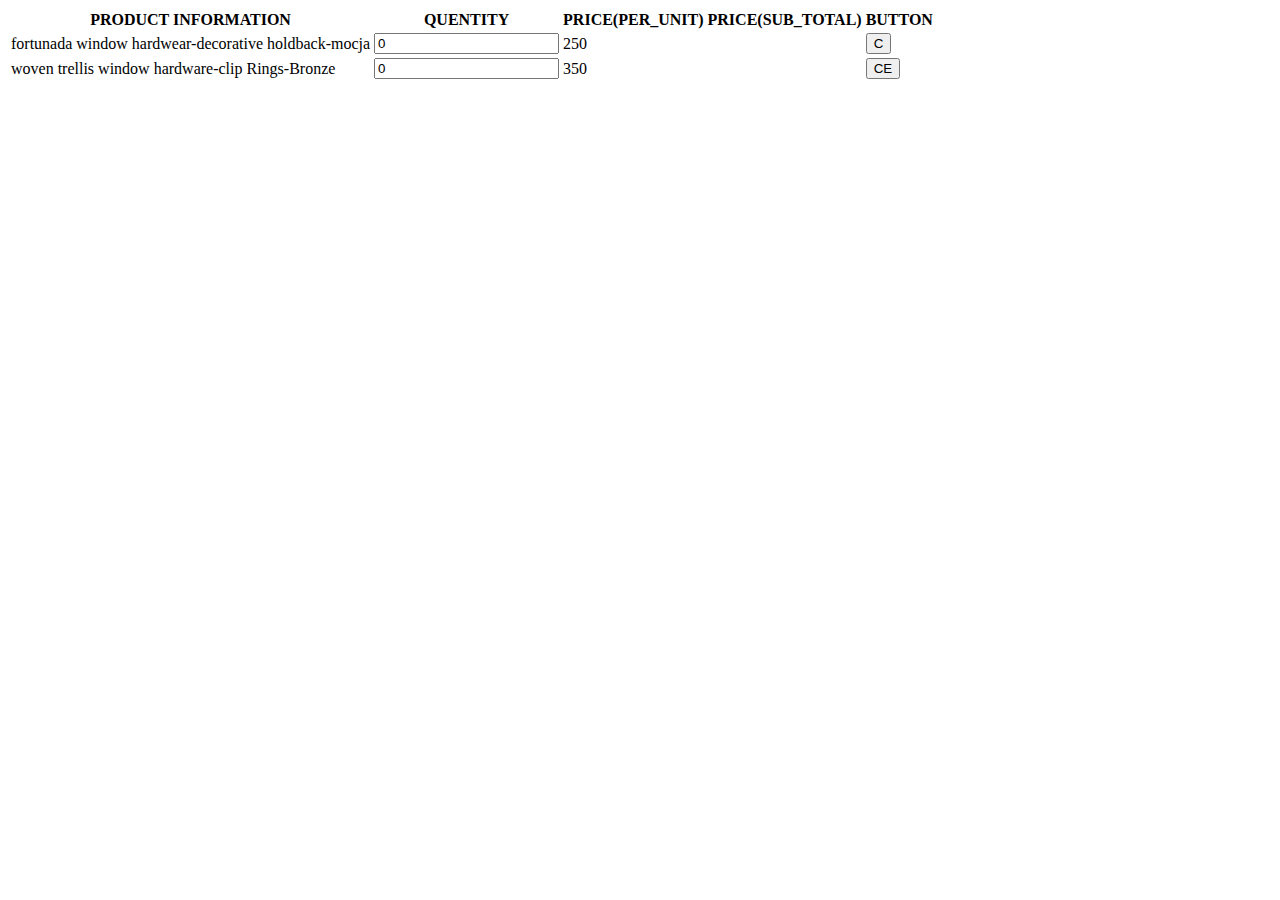
<file: Calculate subtotal/index.html>
<!DOCTYPE html>
<html lang="en">
<head>
    <meta charset="UTF-8">
    <meta http-equiv="X-UA-Compatible" content="IE=edge">
    <meta name="viewport" content="width=device-width, initial-scale=1.0">
    <title>Document</title>
    <link href="https://cdn.jsdelivr.net/npm/bootstrap@5.1.3/dist/css/bootstrap.min.css" rel="stylesheet" integrity="sha384-1BmE4kWBq78iYhFldvKuhfTAU6auU8tT94WrHftjDbrCEXSU1oBoqyl2QvZ6jIW3" crossorigin="anonymous">

    <script src="https://cdn.jsdelivr.net/npm/bootstrap@5.1.3/dist/js/bootstrap.bundle.min.js" integrity="sha384-ka7Sk0Gln4gmtz2MlQnikT1wXgYsOg+OMhuP+IlRH9sENBO0LRn5q+8nbTov4+1p" crossorigin="anonymous"></script>
    <style>
        th {
    TEXT-ALIGN: center;
 }
    </style>

</body>
<table class="table table-bordered">
    <thead>

        <tr>
            <th>PRODUCT INFORMATION</th>
            <th>QUENTITY</th>
            <th>PRICE(PER_UNIT)</th>
            <th>PRICE(SUB_TOTAL)</th>
            <th>BUTTON</th>
        </tr>
    </thead>
    <tbody id="tabeljs">

        <tr>
            <td class="productName">fortunada window hardwear-decorative holdback-mocja</td>
            <td class="quentity" ><input id="prd-1" type="text" value="0" onChange="qty1()"></td>
            <td class="priceunit1">250</td>
            <td class="pricestotal" id="prshow-1" ></td>
            <td><button class="btn btn-primary" id="rmv1" >C</button></td>
        </tr>
        <tr>
            <td class="productName">woven trellis window hardware-clip Rings-Bronze</td>
            <td class="quentity"><input id="prd-2" type="text" value="0" onChange="qty1()"></td>
            <td class="priceunit">350</td>
            <td class="pricestotal" id="prshow-2"></td>
            <td><button class="btn btn-primary" id="rmv2" >CE</button></td>
        </tr>
        <tr>
            <td class="productName"></td>
            <td class="quentity"></td>
            <td ></td>
            <td class="pricestotal" id="totalprc"></td>
            <td></td>
        </tr>
    </tbody>
  </table>

  <script src="tabel-calculate.js"></script>
</html>
</file>
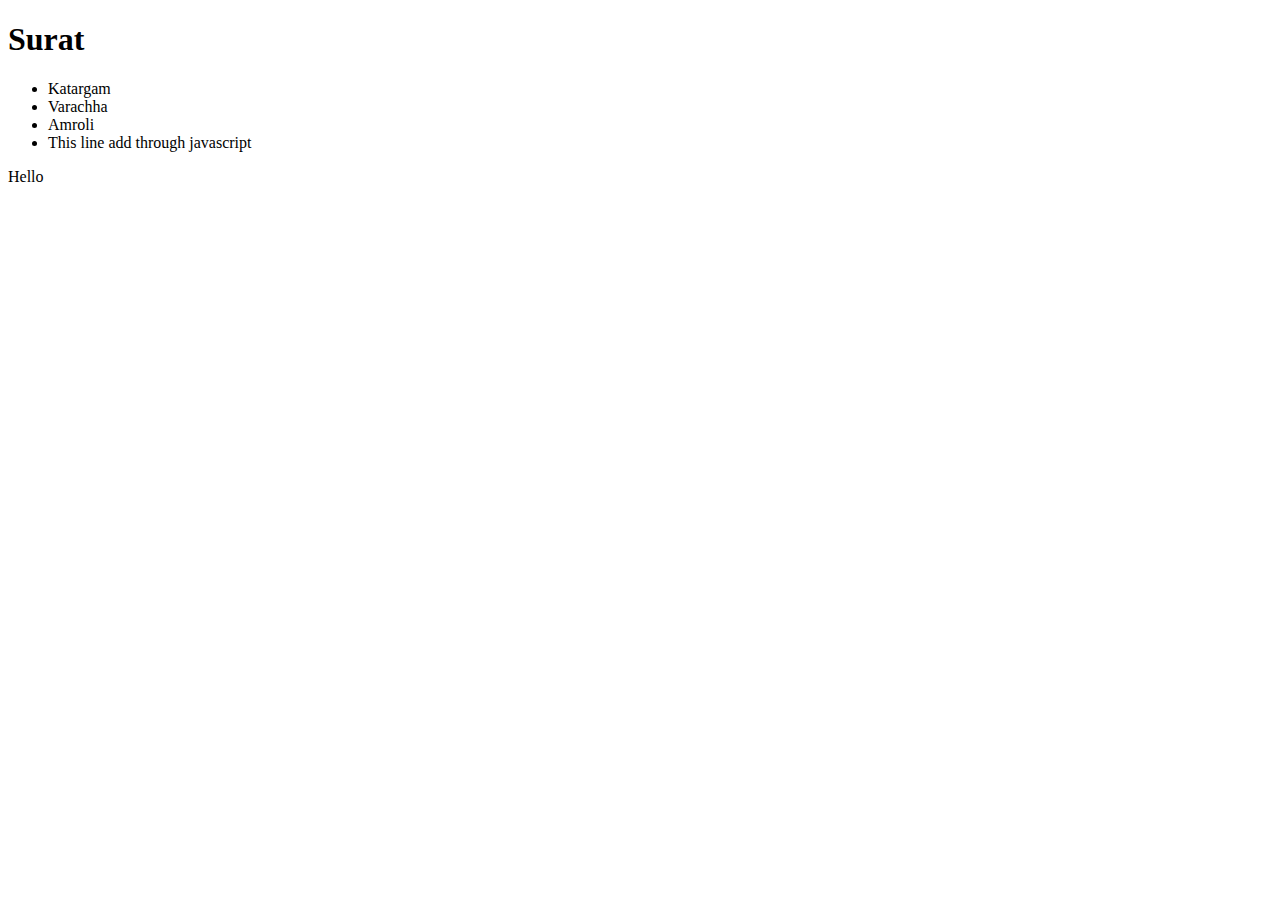
<file: javascript/question-2.html>
<!DOCTYPE html>
<html lang="en">

<head>
    <meta charset="UTF-8">
    <meta http-equiv="X-UA-Compatible" content="IE=edge">
    <meta name="viewport" content="width=device-width, initial-scale=1.0">
    <title>Document</title>
</head>

<body>
    <h1>Surat</h1>
    
    <ul>
        <li>Katargam</li>
        <li>Varachha</li>
        <li>Amroli</li>
        <li id="input"></li>
    </ul>


    <script>
        // method-1 to output in console
        console.log(' output---------------------->');

        //method-2 to output in html
        let subject = "This line add through javascript";
        document.getElementById("input").innerHTML = subject;

        //method-3 to output
        document.write("Hello")
        
    </script>

</body>

</html>
</file>
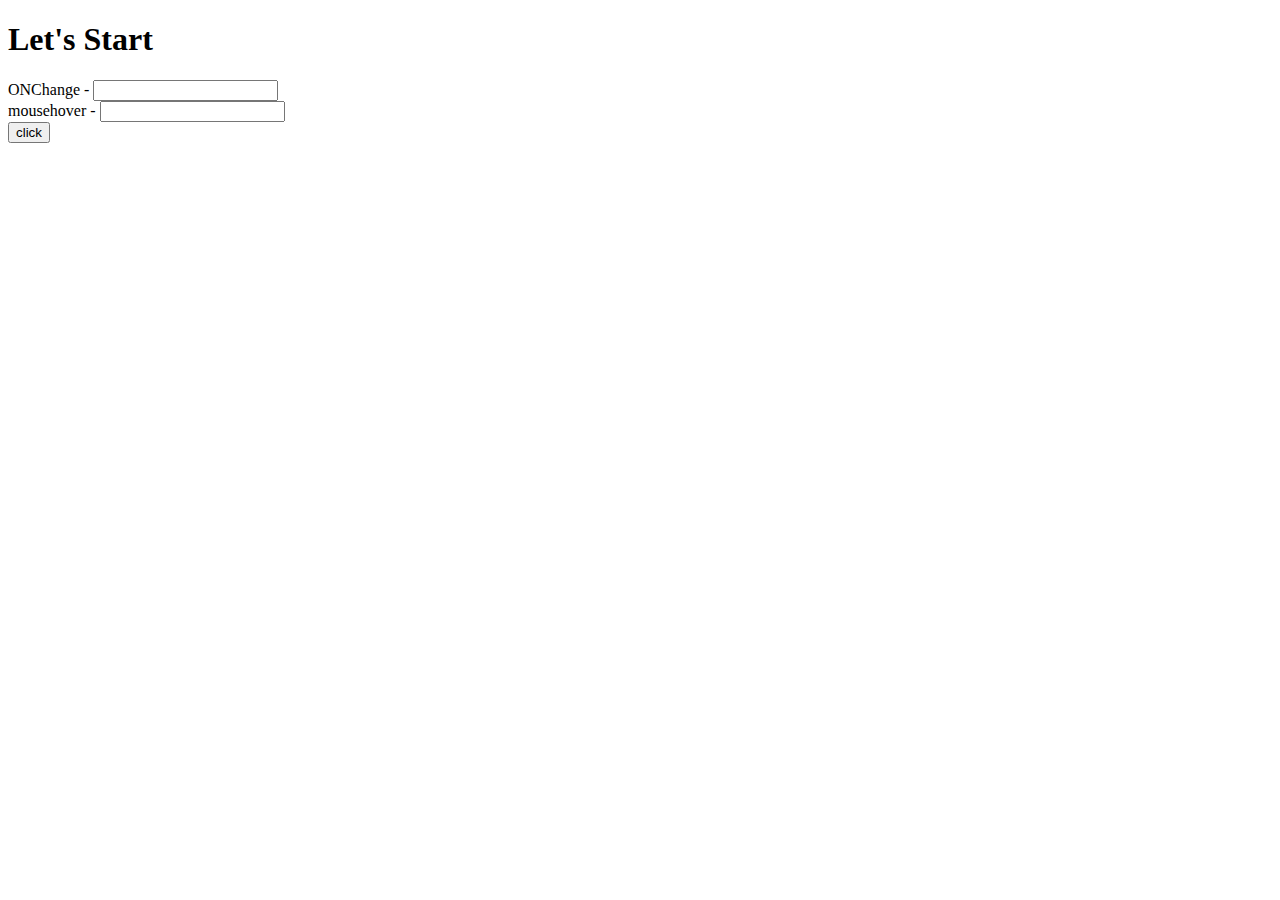
<file: javascript/question-3.html>
<!DOCTYPE html>
<html lang="en">
<head>
    <meta charset="UTF-8">
    <meta http-equiv="X-UA-Compatible" content="IE=edge">
    <meta name="viewport" content="width=device-width, initial-scale=1.0">
    <title>Document</title>
</head>
<body>
    <div id="container">

        <h1 id="clickkk">Let's Start</h1>
        <label for="">ONChange -</label>
        <input type="text" id="namela" onchange="Name()"><br>
        
        
        <label for="">mousehover -</label>
        <input type="text" id="hover" onmouseover="hover()"><br>
        
        
        
        <button id="btnnn">click </button>
    </div>
        
    <script src="question-3.js"></script>
</body>
</html>
</file>
